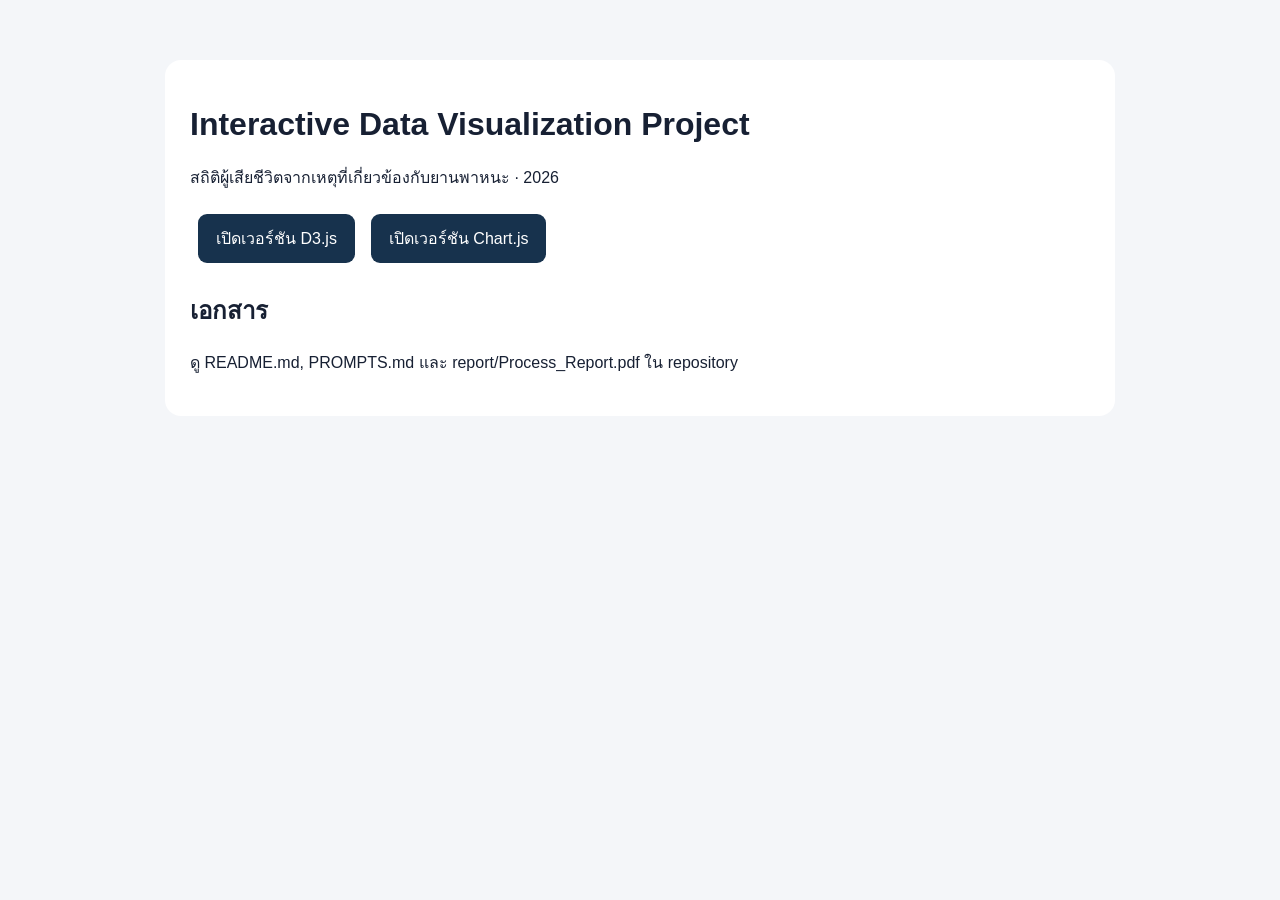
<file: index.html>
<!doctype html><html lang="th"><head><meta charset="utf-8"><meta name="viewport" content="width=device-width,initial-scale=1"><title>Interactive Data Visualization 2026</title><style>body{font-family:Arial,"Noto Sans Thai",sans-serif;background:#f4f6f9;margin:0;color:#172033}main{max-width:900px;margin:60px auto;padding:25px;background:white;border-radius:16px}a{display:inline-block;padding:12px 18px;margin:8px;background:#17324d;color:white;text-decoration:none;border-radius:9px}</style></head><body><main><h1>Interactive Data Visualization Project</h1><p>สถิติผู้เสียชีวิตจากเหตุที่เกี่ยวข้องกับยานพาหนะ · 2026</p><a href="web/d3/index.html">เปิดเวอร์ชัน D3.js</a><a href="web/chartjs/index.html">เปิดเวอร์ชัน Chart.js</a><h2>เอกสาร</h2><p>ดู README.md, PROMPTS.md และ report/Process_Report.pdf ใน repository</p></main></body></html>
</file>
